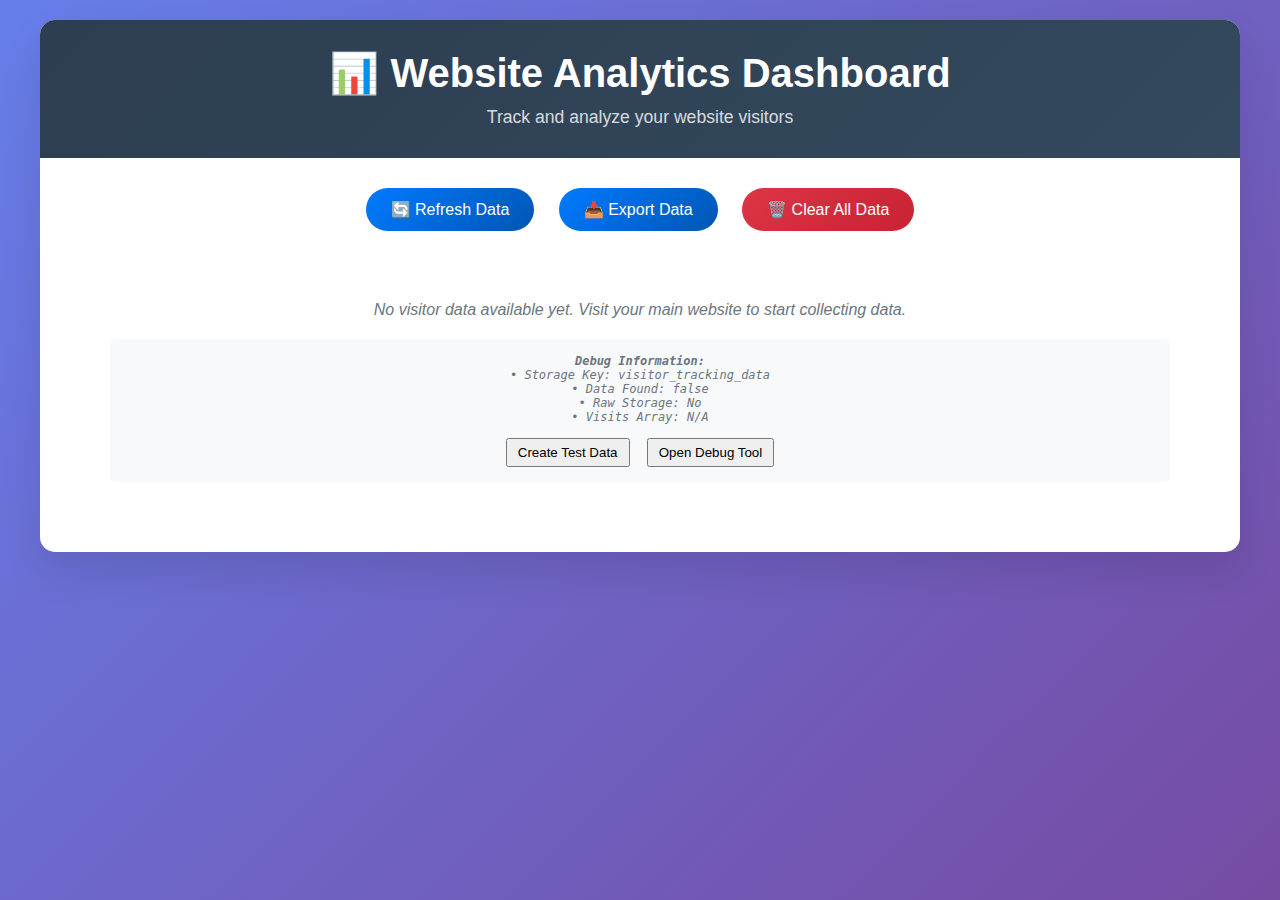
<file: admin-dashboard.html>
<!DOCTYPE html>
<html lang="en">
<head>
    <meta charset="UTF-8">
    <meta name="viewport" content="width=device-width, initial-scale=1.0">
    <title>Website Analytics Dashboard</title>
    <style>
        * {
            margin: 0;
            padding: 0;
            box-sizing: border-box;
        }
        
        body {
            font-family: 'Segoe UI', Tahoma, Geneva, Verdana, sans-serif;
            background: linear-gradient(135deg, #667eea 0%, #764ba2 100%);
            min-height: 100vh;
            padding: 20px;
        }
        
        .container {
            max-width: 1200px;
            margin: 0 auto;
            background: white;
            border-radius: 15px;
            box-shadow: 0 20px 40px rgba(0,0,0,0.1);
            overflow: hidden;
        }
        
        .header {
            background: linear-gradient(135deg, #2c3e50 0%, #34495e 100%);
            color: white;
            padding: 30px;
            text-align: center;
        }
        
        .header h1 {
            font-size: 2.5em;
            margin-bottom: 10px;
        }
        
        .header p {
            opacity: 0.8;
            font-size: 1.1em;
        }
        
        .dashboard {
            padding: 30px;
        }
        
        .stats-grid {
            display: grid;
            grid-template-columns: repeat(auto-fit, minmax(250px, 1fr));
            gap: 20px;
            margin-bottom: 30px;
        }
        
        .stat-card {
            background: linear-gradient(135deg, #f8f9fa 0%, #e9ecef 100%);
            padding: 25px;
            border-radius: 10px;
            text-align: center;
            border-left: 5px solid #007bff;
            transition: transform 0.3s ease;
        }
        
        .stat-card:hover {
            transform: translateY(-5px);
        }
        
        .stat-card h3 {
            color: #495057;
            font-size: 0.9em;
            text-transform: uppercase;
            letter-spacing: 1px;
            margin-bottom: 10px;
        }
        
        .stat-card .number {
            font-size: 2.5em;
            font-weight: bold;
            color: #007bff;
            margin-bottom: 5px;
        }
        
        .section {
            margin-bottom: 30px;
            background: #f8f9fa;
            border-radius: 10px;
            padding: 25px;
        }
        
        .section h2 {
            color: #2c3e50;
            margin-bottom: 20px;
            font-size: 1.5em;
            border-bottom: 2px solid #007bff;
            padding-bottom: 10px;
        }
        
        .location-grid {
            display: grid;
            grid-template-columns: 1fr 1fr;
            gap: 20px;
        }
        
        .location-list {
            background: white;
            border-radius: 8px;
            padding: 20px;
        }
        
        .location-item {
            display: flex;
            justify-content: space-between;
            align-items: center;
            padding: 10px 0;
            border-bottom: 1px solid #e9ecef;
        }
        
        .location-item:last-child {
            border-bottom: none;
        }
        
        .location-name {
            font-weight: 500;
            color: #495057;
        }
        
        .location-count {
            background: #007bff;
            color: white;
            padding: 4px 12px;
            border-radius: 20px;
            font-size: 0.9em;
        }
        
        .visits-table {
            background: white;
            border-radius: 8px;
            overflow: hidden;
            box-shadow: 0 2px 10px rgba(0,0,0,0.1);
        }
        
        .visits-table table {
            width: 100%;
            border-collapse: collapse;
        }
        
        .visits-table th {
            background: #2c3e50;
            color: white;
            padding: 15px;
            text-align: left;
            font-weight: 600;
        }
        
        .visits-table td {
            padding: 12px 15px;
            border-bottom: 1px solid #e9ecef;
        }
        
        .visits-table tr:hover {
            background: #f8f9fa;
        }
        
        .controls {
            text-align: center;
            margin-bottom: 30px;
        }
        
        .btn {
            background: linear-gradient(135deg, #007bff 0%, #0056b3 100%);
            color: white;
            border: none;
            padding: 12px 25px;
            border-radius: 25px;
            cursor: pointer;
            font-size: 1em;
            margin: 0 10px;
            transition: all 0.3s ease;
        }
        
        .btn:hover {
            transform: translateY(-2px);
            box-shadow: 0 5px 15px rgba(0,123,255,0.3);
        }
        
        .btn.danger {
            background: linear-gradient(135deg, #dc3545 0%, #c82333 100%);
        }
        
        .btn.danger:hover {
            box-shadow: 0 5px 15px rgba(220,53,69,0.3);
        }
        
        .no-data {
            text-align: center;
            color: #6c757d;
            font-style: italic;
            padding: 40px;
        }
        
        .loading {
            text-align: center;
            padding: 40px;
            color: #6c757d;
        }
        
        @media (max-width: 768px) {
            .location-grid {
                grid-template-columns: 1fr;
            }
            
            .visits-table {
                overflow-x: auto;
            }
            
            .header h1 {
                font-size: 2em;
            }
        }
    </style>
</head>
<body>
    <div class="container">
        <div class="header">
            <h1>📊 Website Analytics Dashboard</h1>
            <p>Track and analyze your website visitors</p>
        </div>
        
        <div class="dashboard">
            <div class="controls">
                <button class="btn" onclick="refreshData()">🔄 Refresh Data</button>
                <button class="btn" onclick="exportData()">📥 Export Data</button>
                <button class="btn danger" onclick="clearData()">🗑️ Clear All Data</button>
            </div>
            
            <div id="loading" class="loading">
                <p>Loading analytics data...</p>
            </div>
            
            <div id="dashboard-content" style="display: none;">
                <div class="stats-grid">
                    <div class="stat-card">
                        <h3>Total Visits</h3>
                        <div class="number" id="total-visits">0</div>
                    </div>
                    <div class="stat-card">
                        <h3>Unique Visitors</h3>
                        <div class="number" id="unique-visitors">0</div>
                    </div>
                    <div class="stat-card">
                        <h3>Countries</h3>
                        <div class="number" id="total-countries">0</div>
                    </div>
                    <div class="stat-card">
                        <h3>Last Visit</h3>
                        <div class="number" id="last-visit" style="font-size: 1.2em;">Never</div>
                    </div>
                </div>
                
                <div class="section">
                    <h2>🌍 Geographic Distribution</h2>
                    <div class="location-grid">
                        <div class="location-list">
                            <h3 style="margin-bottom: 15px; color: #495057;">Top Countries</h3>
                            <div id="countries-list"></div>
                        </div>
                        <div class="location-list">
                            <h3 style="margin-bottom: 15px; color: #495057;">Top Cities</h3>
                            <div id="cities-list"></div>
                        </div>
                    </div>
                </div>
                
                <div class="section">
                    <h2>📋 Recent Visits</h2>
                    <div class="visits-table">
                        <table>
                            <thead>
                                <tr>
                                    <th>Timestamp</th>
                                    <th>IP Address</th>
                                    <th>Location</th>
                                    <th>Referrer</th>
                                    <th>New Visitor</th>
                                </tr>
                            </thead>
                            <tbody id="visits-tbody">
                            </tbody>
                        </table>
                    </div>
                </div>
            </div>
            
            <div id="no-data" class="no-data" style="display: none;">
                <p>No visitor data available yet. Visit your main website to start collecting data.</p>
            </div>
        </div>
    </div>

    <script>
        // Enhanced IP Tracker data reader for dashboard with debugging
        class DashboardReader {
            constructor() {
                this.storageKey = 'visitor_tracking_data';
                this.debugMode = true; // Enable for troubleshooting
                this.loadData();
            }
            
            loadData() {
                try {
                    console.log('🔍 Dashboard: Loading data from localStorage...');
                    const stored = localStorage.getItem(this.storageKey);
                    console.log('🔍 Dashboard: Raw stored data:', stored ? 'Found' : 'Not found');
                    console.log('🔍 Dashboard: Data length:', stored ? stored.length : 0);
                    
                    if (stored) {
                        this.data = JSON.parse(stored);
                        console.log('🔍 Dashboard: Parsed data:', this.data);
                        
                        // Handle uniqueVisitors array/set conversion
                        if (Array.isArray(this.data.uniqueVisitors)) {
                            this.data.uniqueVisitors = new Set(this.data.uniqueVisitors);
                        } else if (!this.data.uniqueVisitors) {
                            this.data.uniqueVisitors = new Set();
                        }
                        
                        console.log('🔍 Dashboard: Processed data:', {
                            totalVisits: this.data.totalVisits,
                            uniqueVisitors: this.data.uniqueVisitors.size,
                            visitsCount: this.data.visits ? this.data.visits.length : 0,
                            countries: Object.keys(this.data.countries || {}).length,
                            cities: Object.keys(this.data.cities || {}).length
                        });
                    } else {
                        console.log('🔍 Dashboard: No data found in localStorage');
                        this.data = null;
                    }
                } catch (error) {
                    console.error('🔍 Dashboard: Error loading data:', error);
                    this.data = null;
                }
            }
            
            getData() {
                return this.data;
            }
            
            exportData() {
                if (!this.data) {
                    alert('No data to export');
                    return;
                }
                
                const exportData = {
                    ...this.data,
                    uniqueVisitors: Array.from(this.data.uniqueVisitors),
                    exportedAt: new Date().toISOString()
                };
                
                const blob = new Blob([JSON.stringify(exportData, null, 2)], { type: 'application/json' });
                const url = URL.createObjectURL(blob);
                const a = document.createElement('a');
                a.href = url;
                a.download = `visitor_data_${new Date().toISOString().split('T')[0]}.json`;
                document.body.appendChild(a);
                a.click();
                document.body.removeChild(a);
                URL.revokeObjectURL(url);
            }
            
            clearData() {
                if (confirm('Are you sure you want to clear all visitor data? This action cannot be undone.')) {
                    localStorage.removeItem(this.storageKey);
                    console.log('🔍 Dashboard: Data cleared');
                    location.reload();
                }
            }
        }
        
        const dashboard = new DashboardReader();
        
        function displayDashboard() {
            console.log('🔍 Dashboard: Starting display...');
            const data = dashboard.getData();
            const loading = document.getElementById('loading');
            const content = document.getElementById('dashboard-content');
            const noData = document.getElementById('no-data');
            
            loading.style.display = 'none';
            
            console.log('🔍 Dashboard: Data check:', {
                hasData: !!data,
                hasVisits: data && data.visits && data.visits.length > 0,
                totalVisits: data ? data.totalVisits : 0
            });
            
            if (!data || !data.visits || data.visits.length === 0) {
                console.log('🔍 Dashboard: Showing no-data message');
                noData.style.display = 'block';
                
                // Add debug info to no-data section
                const debugInfo = document.createElement('div');
                debugInfo.style.cssText = 'margin-top: 20px; padding: 15px; background: #f8f9fa; border-radius: 5px; font-family: monospace; font-size: 12px;';
                debugInfo.innerHTML = `
                    <strong>Debug Information:</strong><br>
                    • Storage Key: ${dashboard.storageKey}<br>
                    • Data Found: ${!!data}<br>
                    • Raw Storage: ${localStorage.getItem(dashboard.storageKey) ? 'Yes' : 'No'}<br>
                    • Visits Array: ${data && data.visits ? data.visits.length : 'N/A'}<br>
                    <br>
                    <button onclick="createTestData()" style="padding: 5px 10px; margin-right: 10px;">Create Test Data</button>
                    <button onclick="location.href='debug-tracker.html'" style="padding: 5px 10px;">Open Debug Tool</button>
                `;
                noData.appendChild(debugInfo);
                return;
            }
            
            console.log('🔍 Dashboard: Displaying data...');
            content.style.display = 'block';
            
            // Update stats
            document.getElementById('total-visits').textContent = data.totalVisits || 0;
            document.getElementById('unique-visitors').textContent = data.uniqueVisitors ? data.uniqueVisitors.size : 0;
            document.getElementById('total-countries').textContent = Object.keys(data.countries || {}).length;
            
            if (data.lastVisit) {
                const lastVisitDate = new Date(data.lastVisit);
                document.getElementById('last-visit').textContent = lastVisitDate.toLocaleDateString();
            }
            
            // Display countries
            const countriesList = document.getElementById('countries-list');
            const sortedCountries = Object.entries(data.countries || {})
                .sort((a, b) => b[1] - a[1])
                .slice(0, 10);
            
            if (sortedCountries.length > 0) {
                countriesList.innerHTML = sortedCountries.map(([country, count]) => `
                    <div class="location-item">
                        <span class="location-name">${country}</span>
                        <span class="location-count">${count}</span>
                    </div>
                `).join('');
            } else {
                countriesList.innerHTML = '<div class="no-data">No country data available</div>';
            }
            
            // Display cities
            const citiesList = document.getElementById('cities-list');
            const sortedCities = Object.entries(data.cities || {})
                .sort((a, b) => b[1] - a[1])
                .slice(0, 10);
            
            if (sortedCities.length > 0) {
                citiesList.innerHTML = sortedCities.map(([city, count]) => `
                    <div class="location-item">
                        <span class="location-name">${city}</span>
                        <span class="location-count">${count}</span>
                    </div>
                `).join('');
            } else {
                citiesList.innerHTML = '<div class="no-data">No city data available</div>';
            }
            
            // Display recent visits
            const visitsTable = document.getElementById('visits-tbody');
            const recentVisits = (data.visits || []).slice(-20).reverse();
            
            if (recentVisits.length > 0) {
                visitsTable.innerHTML = recentVisits.map(visit => `
                    <tr>
                        <td>${new Date(visit.timestamp).toLocaleString()}</td>
                        <td>${visit.ip}</td>
                        <td>${visit.city || 'Unknown'}, ${visit.country || 'Unknown'}</td>
                        <td>${visit.referrer === 'Direct' ? 'Direct' : (visit.referrer ? new URL(visit.referrer).hostname : 'Unknown')}</td>
                        <td>${visit.isUniqueVisitor ? '✅ Yes' : '❌ No'}</td>
                    </tr>
                `).join('');
            } else {
                visitsTable.innerHTML = '<tr><td colspan="5" class="no-data">No visits recorded yet</td></tr>';
            }
            
            console.log('🔍 Dashboard: Display completed');
        }
        
        function refreshData() {
            console.log('🔍 Dashboard: Refreshing data...');
            dashboard.loadData();
            displayDashboard();
        }
        
        function exportData() {
            dashboard.exportData();
        }
        
        function clearData() {
            dashboard.clearData();
        }
        
        function createTestData() {
            const testData = {
                visits: [
                    {
                        timestamp: new Date().toISOString(),
                        ip: '192.168.1.1',
                        country: 'United States',
                        city: 'New York',
                        region: 'NY',
                        timezone: 'America/New_York',
                        userAgent: navigator.userAgent,
                        referrer: 'Direct',
                        isUniqueVisitor: true,
                        sessionId: 'test_session_1'
                    }
                ],
                totalVisits: 1,
                uniqueVisitors: ['192.168.1.1'],
                countries: { 'United States': 1 },
                cities: { 'New York': 1 },
                lastVisit: new Date().toISOString()
            };
            
            localStorage.setItem('visitor_tracking_data', JSON.stringify(testData));
            alert('Test data created! Refreshing dashboard...');
            location.reload();
        }
        
        // Initialize dashboard with delay to ensure DOM is ready
        setTimeout(() => {
            console.log('🔍 Dashboard: Initializing...');
            displayDashboard();
        }, 500);
    </script>
</body>
</html>
</file>
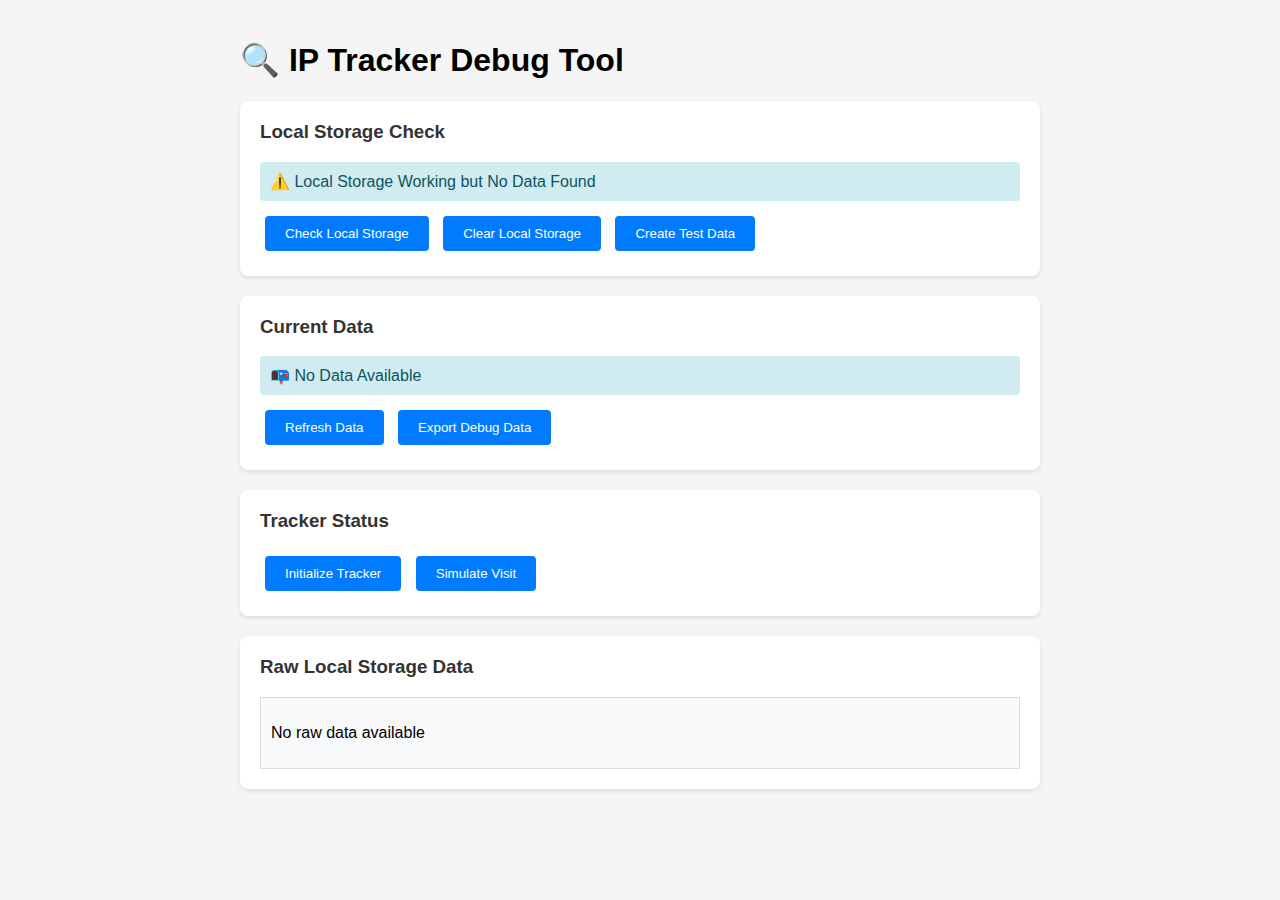
<file: debug-tracker.html>
<!DOCTYPE html>
<html lang="en">
<head>
    <meta charset="UTF-8">
    <meta name="viewport" content="width=device-width, initial-scale=1.0">
    <title>IP Tracker Debug Tool</title>
    <style>
        body {
            font-family: Arial, sans-serif;
            max-width: 800px;
            margin: 0 auto;
            padding: 20px;
            background: #f5f5f5;
        }
        .debug-panel {
            background: white;
            padding: 20px;
            border-radius: 8px;
            margin-bottom: 20px;
            box-shadow: 0 2px 4px rgba(0,0,0,0.1);
        }
        .debug-panel h3 {
            margin-top: 0;
            color: #333;
        }
        .status {
            padding: 10px;
            border-radius: 4px;
            margin: 10px 0;
        }
        .status.success { background: #d4edda; color: #155724; }
        .status.error { background: #f8d7da; color: #721c24; }
        .status.info { background: #d1ecf1; color: #0c5460; }
        button {
            background: #007bff;
            color: white;
            border: none;
            padding: 10px 20px;
            border-radius: 4px;
            cursor: pointer;
            margin: 5px;
        }
        button:hover { background: #0056b3; }
        pre {
            background: #f8f9fa;
            padding: 15px;
            border-radius: 4px;
            overflow-x: auto;
            white-space: pre-wrap;
        }
        .data-display {
            max-height: 400px;
            overflow-y: auto;
            border: 1px solid #ddd;
            padding: 10px;
            background: #f8f9fa;
        }
    </style>
</head>
<body>
    <h1>🔍 IP Tracker Debug Tool</h1>
    
    <div class="debug-panel">
        <h3>Local Storage Check</h3>
        <div id="storage-status"></div>
        <button onclick="checkLocalStorage()">Check Local Storage</button>
        <button onclick="clearLocalStorage()">Clear Local Storage</button>
        <button onclick="createTestData()">Create Test Data</button>
    </div>
    
    <div class="debug-panel">
        <h3>Current Data</h3>
        <div id="current-data"></div>
        <button onclick="refreshData()">Refresh Data</button>
        <button onclick="exportDebugData()">Export Debug Data</button>
    </div>
    
    <div class="debug-panel">
        <h3>Tracker Status</h3>
        <div id="tracker-status"></div>
        <button onclick="initializeTracker()">Initialize Tracker</button>
        <button onclick="simulateVisit()">Simulate Visit</button>
    </div>
    
    <div class="debug-panel">
        <h3>Raw Local Storage Data</h3>
        <div id="raw-data" class="data-display"></div>
    </div>

    <script>
        const STORAGE_KEY = 'visitor_tracking_data';
        
        function showStatus(elementId, message, type = 'info') {
            const element = document.getElementById(elementId);
            element.innerHTML = `<div class="status ${type}">${message}</div>`;
        }
        
        function checkLocalStorage() {
            try {
                // Test if localStorage is available
                localStorage.setItem('test', 'test');
                localStorage.removeItem('test');
                
                const data = localStorage.getItem(STORAGE_KEY);
                if (data) {
                    const parsed = JSON.parse(data);
                    showStatus('storage-status', 
                        `✅ Local Storage Working<br>
                         📊 Data Found: ${data.length} characters<br>
                         🔢 Total Visits: ${parsed.totalVisits || 0}<br>
                         👥 Unique Visitors: ${parsed.uniqueVisitors ? parsed.uniqueVisitors.length : 0}`, 
                        'success');
                } else {
                    showStatus('storage-status', '⚠️ Local Storage Working but No Data Found', 'info');
                }
            } catch (error) {
                showStatus('storage-status', `❌ Local Storage Error: ${error.message}`, 'error');
            }
            
            displayRawData();
        }
        
        function clearLocalStorage() {
            if (confirm('Are you sure you want to clear all tracking data?')) {
                localStorage.removeItem(STORAGE_KEY);
                showStatus('storage-status', '🗑️ Local Storage Cleared', 'info');
                refreshData();
                displayRawData();
            }
        }
        
        function createTestData() {
            const testData = {
                visits: [
                    {
                        timestamp: new Date().toISOString(),
                        ip: '192.168.1.1',
                        country: 'United States',
                        city: 'New York',
                        region: 'NY',
                        timezone: 'America/New_York',
                        userAgent: navigator.userAgent,
                        referrer: 'Direct',
                        isUniqueVisitor: true,
                        sessionId: 'test_session_1'
                    },
                    {
                        timestamp: new Date(Date.now() - 3600000).toISOString(),
                        ip: '10.0.0.1',
                        country: 'Canada',
                        city: 'Toronto',
                        region: 'ON',
                        timezone: 'America/Toronto',
                        userAgent: navigator.userAgent,
                        referrer: 'https://google.com',
                        isUniqueVisitor: true,
                        sessionId: 'test_session_2'
                    }
                ],
                totalVisits: 2,
                uniqueVisitors: ['192.168.1.1', '10.0.0.1'],
                countries: { 'United States': 1, 'Canada': 1 },
                cities: { 'New York': 1, 'Toronto': 1 },
                lastVisit: new Date().toISOString()
            };
            
            localStorage.setItem(STORAGE_KEY, JSON.stringify(testData));
            showStatus('storage-status', '✅ Test Data Created', 'success');
            refreshData();
            displayRawData();
        }
        
        function refreshData() {
            try {
                const data = localStorage.getItem(STORAGE_KEY);
                if (data) {
                    const parsed = JSON.parse(data);
                    const display = document.getElementById('current-data');
                    display.innerHTML = `
                        <div class="status success">
                            <strong>📊 Current Statistics:</strong><br>
                            Total Visits: ${parsed.totalVisits || 0}<br>
                            Unique Visitors: ${parsed.uniqueVisitors ? parsed.uniqueVisitors.length : 0}<br>
                            Countries: ${Object.keys(parsed.countries || {}).length}<br>
                            Cities: ${Object.keys(parsed.cities || {}).length}<br>
                            Last Visit: ${parsed.lastVisit ? new Date(parsed.lastVisit).toLocaleString() : 'Never'}<br>
                            Recent Visits: ${parsed.visits ? parsed.visits.length : 0}
                        </div>
                    `;
                } else {
                    showStatus('current-data', '📭 No Data Available', 'info');
                }
            } catch (error) {
                showStatus('current-data', `❌ Error Reading Data: ${error.message}`, 'error');
            }
        }
        
        function displayRawData() {
            const rawDataElement = document.getElementById('raw-data');
            try {
                const data = localStorage.getItem(STORAGE_KEY);
                if (data) {
                    const parsed = JSON.parse(data);
                    rawDataElement.innerHTML = `<pre>${JSON.stringify(parsed, null, 2)}</pre>`;
                } else {
                    rawDataElement.innerHTML = '<p>No raw data available</p>';
                }
            } catch (error) {
                rawDataElement.innerHTML = `<p>Error displaying raw data: ${error.message}</p>`;
            }
        }
        
        function exportDebugData() {
            try {
                const data = localStorage.getItem(STORAGE_KEY);
                if (data) {
                    const debugInfo = {
                        timestamp: new Date().toISOString(),
                        userAgent: navigator.userAgent,
                        url: window.location.href,
                        localStorage: JSON.parse(data),
                        storageKey: STORAGE_KEY
                    };
                    
                    const blob = new Blob([JSON.stringify(debugInfo, null, 2)], { type: 'application/json' });
                    const url = URL.createObjectURL(blob);
                    const a = document.createElement('a');
                    a.href = url;
                    a.download = `debug_data_${new Date().toISOString().split('T')[0]}.json`;
                    document.body.appendChild(a);
                    a.click();
                    document.body.removeChild(a);
                    URL.revokeObjectURL(url);
                    
                    showStatus('current-data', '📥 Debug Data Exported', 'success');
                } else {
                    showStatus('current-data', '❌ No Data to Export', 'error');
                }
            } catch (error) {
                showStatus('current-data', `❌ Export Error: ${error.message}`, 'error');
            }
        }
        
        function initializeTracker() {
            try {
                // Simulate the tracker initialization
                showStatus('tracker-status', '🔄 Initializing Tracker...', 'info');
                
                // Check if the main tracker script is available
                if (typeof IPTracker !== 'undefined') {
                    const tracker = new IPTracker({
                        debugMode: true,
                        trackingEnabled: true
                    });
                    showStatus('tracker-status', '✅ Tracker Initialized Successfully', 'success');
                } else {
                    showStatus('tracker-status', '⚠️ IPTracker class not found. Make sure ip-tracker.js is loaded.', 'error');
                }
            } catch (error) {
                showStatus('tracker-status', `❌ Tracker Error: ${error.message}`, 'error');
            }
        }
        
        function simulateVisit() {
            try {
                const existingData = localStorage.getItem(STORAGE_KEY);
                let data = existingData ? JSON.parse(existingData) : {
                    visits: [],
                    totalVisits: 0,
                    uniqueVisitors: [],
                    countries: {},
                    cities: {},
                    lastVisit: null
                };
                
                const simulatedVisit = {
                    timestamp: new Date().toISOString(),
                    ip: `192.168.1.${Math.floor(Math.random() * 255)}`,
                    country: 'Test Country',
                    city: 'Test City',
                    region: 'Test Region',
                    timezone: 'Test/Timezone',
                    userAgent: navigator.userAgent,
                    referrer: 'Debug Tool',
                    isUniqueVisitor: true,
                    sessionId: `debug_${Date.now()}`
                };
                
                data.visits.push(simulatedVisit);
                data.totalVisits++;
                data.uniqueVisitors.push(simulatedVisit.ip);
                data.countries['Test Country'] = (data.countries['Test Country'] || 0) + 1;
                data.cities['Test City'] = (data.cities['Test City'] || 0) + 1;
                data.lastVisit = simulatedVisit.timestamp;
                
                localStorage.setItem(STORAGE_KEY, JSON.stringify(data));
                showStatus('tracker-status', '✅ Simulated Visit Added', 'success');
                refreshData();
                displayRawData();
            } catch (error) {
                showStatus('tracker-status', `❌ Simulation Error: ${error.message}`, 'error');
            }
        }
        
        // Initialize on page load
        document.addEventListener('DOMContentLoaded', function() {
            checkLocalStorage();
            refreshData();
        });
    </script>
</body>
</html>
</file>
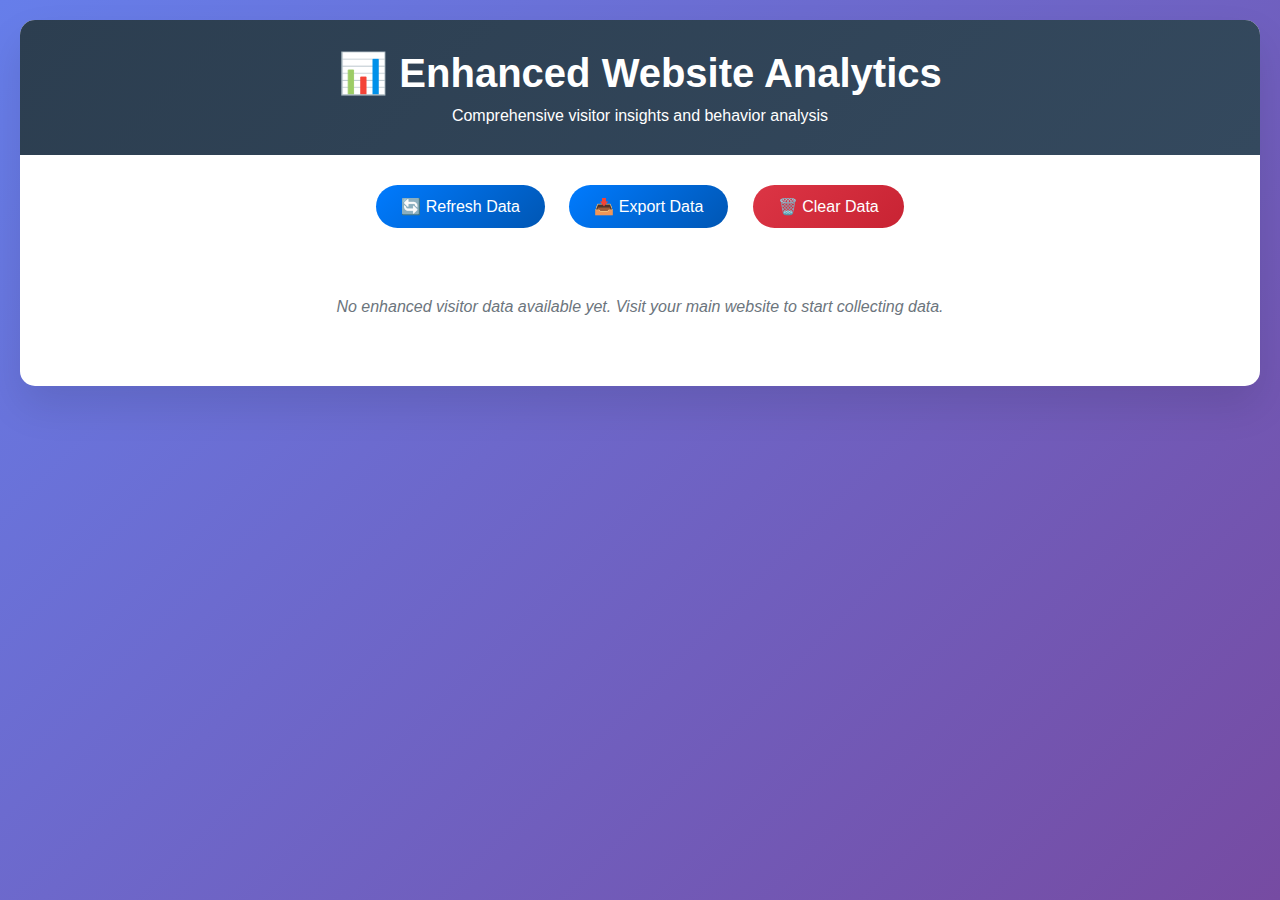
<file: enhanced-dashboard.html>
<!DOCTYPE html>
<html lang="en">
<head>
    <meta charset="UTF-8">
    <meta name="viewport" content="width=device-width, initial-scale=1.0">
    <title>Enhanced Website Analytics Dashboard</title>
    <style>
        * {
            margin: 0;
            padding: 0;
            box-sizing: border-box;
        }
        
        body {
            font-family: 'Segoe UI', Tahoma, Geneva, Verdana, sans-serif;
            background: linear-gradient(135deg, #667eea 0%, #764ba2 100%);
            min-height: 100vh;
            padding: 20px;
        }
        
        .container {
            max-width: 1400px;
            margin: 0 auto;
            background: white;
            border-radius: 15px;
            box-shadow: 0 20px 40px rgba(0,0,0,0.1);
            overflow: hidden;
        }
        
        .header {
            background: linear-gradient(135deg, #2c3e50 0%, #34495e 100%);
            color: white;
            padding: 30px;
            text-align: center;
        }
        
        .header h1 {
            font-size: 2.5em;
            margin-bottom: 10px;
        }
        
        .dashboard {
            padding: 30px;
        }
        
        .stats-grid {
            display: grid;
            grid-template-columns: repeat(auto-fit, minmax(200px, 1fr));
            gap: 20px;
            margin-bottom: 30px;
        }
        
        .stat-card {
            background: linear-gradient(135deg, #f8f9fa 0%, #e9ecef 100%);
            padding: 20px;
            border-radius: 10px;
            text-align: center;
            border-left: 5px solid #007bff;
            transition: transform 0.3s ease;
        }
        
        .stat-card:hover {
            transform: translateY(-5px);
        }
        
        .stat-card h3 {
            color: #495057;
            font-size: 0.9em;
            text-transform: uppercase;
            letter-spacing: 1px;
            margin-bottom: 10px;
        }
        
        .stat-card .number {
            font-size: 2em;
            font-weight: bold;
            color: #007bff;
            margin-bottom: 5px;
        }
        
        .analytics-grid {
            display: grid;
            grid-template-columns: repeat(auto-fit, minmax(300px, 1fr));
            gap: 20px;
            margin-bottom: 30px;
        }
        
        .analytics-card {
            background: #f8f9fa;
            border-radius: 10px;
            padding: 25px;
        }
        
        .analytics-card h3 {
            color: #2c3e50;
            margin-bottom: 20px;
            font-size: 1.2em;
            border-bottom: 2px solid #007bff;
            padding-bottom: 10px;
        }
        
        .chart-item {
            display: flex;
            justify-content: space-between;
            align-items: center;
            padding: 8px 0;
            border-bottom: 1px solid #e9ecef;
        }
        
        .chart-item:last-child {
            border-bottom: none;
        }
        
        .chart-label {
            font-weight: 500;
            color: #495057;
        }
        
        .chart-bar {
            flex: 1;
            height: 8px;
            background: #e9ecef;
            border-radius: 4px;
            margin: 0 15px;
            position: relative;
        }
        
        .chart-fill {
            height: 100%;
            background: linear-gradient(90deg, #007bff, #0056b3);
            border-radius: 4px;
            transition: width 0.3s ease;
        }
        
        .chart-value {
            background: #007bff;
            color: white;
            padding: 4px 8px;
            border-radius: 12px;
            font-size: 0.8em;
            min-width: 30px;
            text-align: center;
        }
        
        .section {
            margin-bottom: 30px;
            background: #f8f9fa;
            border-radius: 10px;
            padding: 25px;
        }
        
        .section h2 {
            color: #2c3e50;
            margin-bottom: 20px;
            font-size: 1.5em;
            border-bottom: 2px solid #007bff;
            padding-bottom: 10px;
        }
        
        .visits-table {
            background: white;
            border-radius: 8px;
            overflow: hidden;
            box-shadow: 0 2px 10px rgba(0,0,0,0.1);
        }
        
        .visits-table table {
            width: 100%;
            border-collapse: collapse;
        }
        
        .visits-table th {
            background: #2c3e50;
            color: white;
            padding: 12px;
            text-align: left;
            font-weight: 600;
            font-size: 0.9em;
        }
        
        .visits-table td {
            padding: 10px 12px;
            border-bottom: 1px solid #e9ecef;
            font-size: 0.9em;
        }
        
        .visits-table tr:hover {
            background: #f8f9fa;
        }
        
        .controls {
            text-align: center;
            margin-bottom: 30px;
        }
        
        .btn {
            background: linear-gradient(135deg, #007bff 0%, #0056b3 100%);
            color: white;
            border: none;
            padding: 12px 25px;
            border-radius: 25px;
            cursor: pointer;
            font-size: 1em;
            margin: 0 10px;
            transition: all 0.3s ease;
        }
        
        .btn:hover {
            transform: translateY(-2px);
            box-shadow: 0 5px 15px rgba(0,123,255,0.3);
        }
        
        .device-icon {
            margin-right: 8px;
        }
        
        .performance-metric {
            display: inline-block;
            background: #e3f2fd;
            color: #1976d2;
            padding: 4px 8px;
            border-radius: 4px;
            font-size: 0.8em;
            margin: 2px;
        }
        
        .loading {
            text-align: center;
            padding: 40px;
            color: #6c757d;
        }
        
        .no-data {
            text-align: center;
            color: #6c757d;
            font-style: italic;
            padding: 40px;
        }
        
        @media (max-width: 768px) {
            .analytics-grid {
                grid-template-columns: 1fr;
            }
            
            .visits-table {
                overflow-x: auto;
            }
            
            .header h1 {
                font-size: 2em;
            }
        }
    </style>
</head>
<body>
    <div class="container">
        <div class="header">
            <h1>📊 Enhanced Website Analytics</h1>
            <p>Comprehensive visitor insights and behavior analysis</p>
        </div>
        
        <div class="dashboard">
            <div class="controls">
                <button class="btn" onclick="refreshData()">🔄 Refresh Data</button>
                <button class="btn" onclick="exportData()">📥 Export Data</button>
                <button class="btn" onclick="clearData()" style="background: linear-gradient(135deg, #dc3545 0%, #c82333 100%);">🗑️ Clear Data</button>
            </div>
            
            <div id="loading" class="loading">
                <p>Loading enhanced analytics data...</p>
            </div>
            
            <div id="dashboard-content" style="display: none;">
                <!-- Basic Stats -->
                <div class="stats-grid">
                    <div class="stat-card">
                        <h3>Total Visits</h3>
                        <div class="number" id="total-visits">0</div>
                    </div>
                    <div class="stat-card">
                        <h3>Unique Visitors</h3>
                        <div class="number" id="unique-visitors">0</div>
                    </div>
                    <div class="stat-card">
                        <h3>Avg. Session Time</h3>
                        <div class="number" id="avg-session-time">0s</div>
                    </div>
                    <div class="stat-card">
                        <h3>Bounce Rate</h3>
                        <div class="number" id="bounce-rate">0%</div>
                    </div>
                    <div class="stat-card">
                        <h3>Mobile Visitors</h3>
                        <div class="number" id="mobile-percentage">0%</div>
                    </div>
                </div>
                
                <!-- Analytics Charts -->
                <div class="analytics-grid">
                    <div class="analytics-card">
                        <h3>📱 Device Types</h3>
                        <div id="device-chart"></div>
                    </div>
                    
                    <div class="analytics-card">
                        <h3>🌐 Browsers</h3>
                        <div id="browser-chart"></div>
                    </div>
                    
                    <div class="analytics-card">
                        <h3>🌍 Countries</h3>
                        <div id="country-chart"></div>
                    </div>
                    
                    <div class="analytics-card">
                        <h3>🔗 Referrers</h3>
                        <div id="referrer-chart"></div>
                    </div>
                    
                    <div class="analytics-card">
                        <h3>💻 Screen Resolutions</h3>
                        <div id="resolution-chart"></div>
                    </div>
                    
                    <div class="analytics-card">
                        <h3>🌐 Languages</h3>
                        <div id="language-chart"></div>
                    </div>
                </div>
                
                <!-- Recent Visits Table -->
                <div class="section">
                    <h2>📋 Recent Visits (Enhanced Data)</h2>
                    <div class="visits-table">
                        <table>
                            <thead>
                                <tr>
                                    <th>Time</th>
                                    <th>IP Address</th>
                                    <th>Location</th>
                                    <th>Device</th>
                                    <th>Browser</th>
                                    <th>Performance</th>
                                    <th>Behavior</th>
                                </tr>
                            </thead>
                            <tbody id="visits-tbody">
                            </tbody>
                        </table>
                    </div>
                </div>
            </div>
            
            <div id="no-data" class="no-data" style="display: none;">
                <p>No enhanced visitor data available yet. Visit your main website to start collecting data.</p>
            </div>
        </div>
    </div>

    <script>
        class EnhancedDashboard {
            constructor() {
                this.storageKey = 'visitor_tracking_data'; // Use same key as basic tracker
                this.loadData();
            }
            
            loadData() {
                try {
                    const stored = localStorage.getItem(this.storageKey);
                    if (stored) {
                        this.data = JSON.parse(stored);
                        this.data.uniqueVisitors = new Set(this.data.uniqueVisitors || []);
                    } else {
                        this.data = null;
                    }
                } catch (error) {
                    console.error('Error loading enhanced data:', error);
                    this.data = null;
                }
            }
            
            getData() {
                return this.data;
            }
            
            exportData() {
                if (!this.data) {
                    alert('No data to export');
                    return;
                }
                
                const exportData = {
                    ...this.data,
                    uniqueVisitors: Array.from(this.data.uniqueVisitors),
                    exportedAt: new Date().toISOString()
                };
                
                const blob = new Blob([JSON.stringify(exportData, null, 2)], { type: 'application/json' });
                const url = URL.createObjectURL(blob);
                const a = document.createElement('a');
                a.href = url;
                a.download = `enhanced_analytics_${new Date().toISOString().split('T')[0]}.json`;
                document.body.appendChild(a);
                a.click();
                document.body.removeChild(a);
                URL.revokeObjectURL(url);
            }
            
            clearData() {
                if (confirm('Are you sure you want to clear all enhanced analytics data? This action cannot be undone.')) {
                    localStorage.removeItem(this.storageKey);
                    location.reload();
                }
            }
        }
        
        const dashboard = new EnhancedDashboard();
        
        function createChart(containerId, data, maxItems = 5) {
            const container = document.getElementById(containerId);
            const sortedData = Object.entries(data).sort((a, b) => b[1] - a[1]).slice(0, maxItems);
            const maxValue = Math.max(...sortedData.map(item => item[1]));
            
            container.innerHTML = sortedData.map(([label, value]) => {
                const percentage = (value / maxValue) * 100;
                const icon = getIconForLabel(label, containerId);
                
                return `
                    <div class="chart-item">
                        <span class="chart-label">${icon}${label}</span>
                        <div class="chart-bar">
                            <div class="chart-fill" style="width: ${percentage}%"></div>
                        </div>
                        <span class="chart-value">${value}</span>
                    </div>
                `;
            }).join('');
        }
        
        function getIconForLabel(label, chartType) {
            const icons = {
                'device-chart': {
                    'mobile': '📱 ',
                    'desktop': '💻 ',
                    'tablet': '📟 '
                },
                'browser-chart': {
                    'Chrome': '🌐 ',
                    'Firefox': '🦊 ',
                    'Safari': '🧭 ',
                    'Edge': '🔷 '
                }
            };
            
            return icons[chartType]?.[label] || '';
        }
        
        function formatTime(milliseconds) {
            const seconds = Math.floor(milliseconds / 1000);
            if (seconds < 60) return `${seconds}s`;
            const minutes = Math.floor(seconds / 60);
            if (minutes < 60) return `${minutes}m ${seconds % 60}s`;
            const hours = Math.floor(minutes / 60);
            return `${hours}h ${minutes % 60}m`;
        }
        
        function displayDashboard() {
            const data = dashboard.getData();
            const loading = document.getElementById('loading');
            const content = document.getElementById('dashboard-content');
            const noData = document.getElementById('no-data');
            
            loading.style.display = 'none';
            
            if (!data || !data.visits || data.visits.length === 0) {
                noData.style.display = 'block';
                return;
            }
            
            content.style.display = 'block';
            
            // Calculate enhanced stats
            const visits = data.visits || [];
            const totalVisits = data.totalVisits || 0;
            const uniqueVisitors = data.uniqueVisitors ? data.uniqueVisitors.size : 0;
            
            // Calculate average session time
            const sessionTimes = visits.filter(v => v.behavior?.timeOnPage).map(v => v.behavior.timeOnPage);
            const avgSessionTime = sessionTimes.length > 0 ? 
                sessionTimes.reduce((a, b) => a + b, 0) / sessionTimes.length : 0;
            
            // Calculate bounce rate (visits with only 1 page view)
            const bounceVisits = visits.filter(v => v.behavior?.pageViews === 1).length;
            const bounceRate = totalVisits > 0 ? (bounceVisits / totalVisits) * 100 : 0;
            
            // Calculate mobile percentage
            const mobileVisits = visits.filter(v => v.device?.isMobile).length;
            const mobilePercentage = totalVisits > 0 ? (mobileVisits / totalVisits) * 100 : 0;
            
            // Update basic stats
            document.getElementById('total-visits').textContent = totalVisits;
            document.getElementById('unique-visitors').textContent = uniqueVisitors;
            document.getElementById('avg-session-time').textContent = formatTime(avgSessionTime);
            document.getElementById('bounce-rate').textContent = `${bounceRate.toFixed(1)}%`;
            document.getElementById('mobile-percentage').textContent = `${mobilePercentage.toFixed(1)}%`;
            
            // Create charts
            if (data.analytics) {
                createChart('device-chart', data.analytics.devices || {});
                createChart('browser-chart', data.analytics.browsers || {});
                createChart('country-chart', data.analytics.countries || {});
                createChart('referrer-chart', data.analytics.referrers || {});
                createChart('resolution-chart', data.analytics.screenResolutions || {});
                createChart('language-chart', data.analytics.languages || {});
            }
            
            // Display recent visits
            const visitsTable = document.getElementById('visits-tbody');
            const recentVisits = visits.slice(-20).reverse();
            
            if (recentVisits.length > 0) {
                visitsTable.innerHTML = recentVisits.map(visit => {
                    // Handle both basic and enhanced data formats for IP
                    const ipAddress = visit.ip || 'Unknown';
                    
                    // Handle location data (both formats)
                    let locationInfo;
                    if (visit.location) {
                        // Enhanced format
                        locationInfo = `${visit.location.city || 'Unknown'}, ${visit.location.country || 'Unknown'}`;
                    } else {
                        // Basic format
                        locationInfo = `${visit.city || 'Unknown'}, ${visit.country || 'Unknown'}`;
                    }
                    
                    // Handle device info
                    const deviceInfo = visit.device ? 
                        `${visit.device.type} (${visit.device.isMobile ? 'Mobile' : visit.device.isTablet ? 'Tablet' : 'Desktop'})` : 
                        'Unknown';
                    
                    // Handle browser info
                    const browserInfo = visit.browser ? 
                        `${visit.browser.name} ${visit.browser.version || ''}` : 
                        'Unknown';
                    
                    // Handle performance info
                    const performanceInfo = visit.performance ? 
                        `<span class="performance-metric">Load: ${visit.performance.pageLoadTime || 0}ms</span>` : 
                        '<span class="performance-metric">N/A</span>';
                    
                    // Handle behavior info
                    const behaviorInfo = visit.behavior ? 
                        `${formatTime(visit.behavior.timeOnPage || 0)} | ${visit.behavior.scrollDepth || 0}% scroll` : 
                        'N/A';
                    
                    return `
                        <tr>
                            <td>${new Date(visit.timestamp).toLocaleString()}</td>
                            <td><strong>${ipAddress}</strong></td>
                            <td>${locationInfo}</td>
                            <td>${deviceInfo}</td>
                            <td>${browserInfo}</td>
                            <td>${performanceInfo}</td>
                            <td>${behaviorInfo}</td>
                        </tr>
                    `;
                }).join('');
            } else {
                visitsTable.innerHTML = '<tr><td colspan="7" class="no-data">No visits recorded yet</td></tr>';
            }
        }
        
        function refreshData() {
            dashboard.loadData();
            displayDashboard();
        }
        
        function exportData() {
            dashboard.exportData();
        }
        
        function clearData() {
            dashboard.clearData();
        }
        
        // Initialize dashboard
        setTimeout(displayDashboard, 500);
    </script>
</body>
</html>
</file>
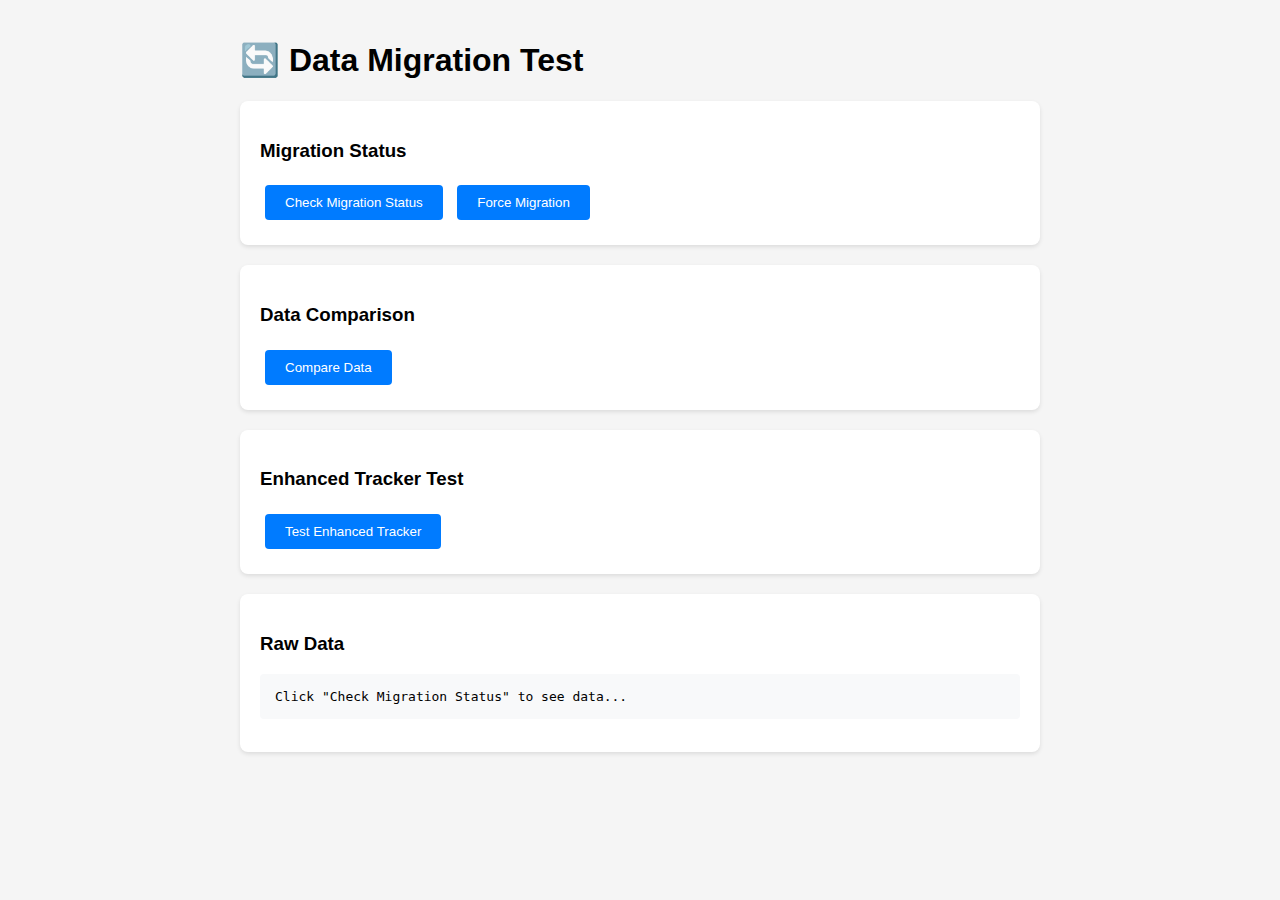
<file: test-migration.html>
<!DOCTYPE html>
<html lang="en">
<head>
    <meta charset="UTF-8">
    <meta name="viewport" content="width=device-width, initial-scale=1.0">
    <title>Data Migration Test</title>
    <style>
        body {
            font-family: Arial, sans-serif;
            max-width: 800px;
            margin: 0 auto;
            padding: 20px;
            background: #f5f5f5;
        }
        .test-panel {
            background: white;
            padding: 20px;
            border-radius: 8px;
            margin-bottom: 20px;
            box-shadow: 0 2px 4px rgba(0,0,0,0.1);
        }
        .status {
            padding: 10px;
            border-radius: 4px;
            margin: 10px 0;
        }
        .status.success { background: #d4edda; color: #155724; }
        .status.error { background: #f8d7da; color: #721c24; }
        .status.info { background: #d1ecf1; color: #0c5460; }
        button {
            background: #007bff;
            color: white;
            border: none;
            padding: 10px 20px;
            border-radius: 4px;
            cursor: pointer;
            margin: 5px;
        }
        button:hover { background: #0056b3; }
        pre {
            background: #f8f9fa;
            padding: 15px;
            border-radius: 4px;
            overflow-x: auto;
            white-space: pre-wrap;
            max-height: 300px;
            overflow-y: auto;
        }
    </style>
</head>
<body>
    <h1>🔄 Data Migration Test</h1>
    
    <div class="test-panel">
        <h3>Migration Status</h3>
        <div id="migration-status"></div>
        <button onclick="checkMigration()">Check Migration Status</button>
        <button onclick="forceMigration()">Force Migration</button>
    </div>
    
    <div class="test-panel">
        <h3>Data Comparison</h3>
        <div id="data-comparison"></div>
        <button onclick="compareData()">Compare Data</button>
    </div>
    
    <div class="test-panel">
        <h3>Enhanced Tracker Test</h3>
        <div id="tracker-test"></div>
        <button onclick="testEnhancedTracker()">Test Enhanced Tracker</button>
    </div>
    
    <div class="test-panel">
        <h3>Raw Data</h3>
        <pre id="raw-data">Click "Check Migration Status" to see data...</pre>
    </div>

    <!-- Load the enhanced tracker -->
    <script src="fix-functions.js"></script>
    <script src="enhanced-ip-tracker.js"></script>
    
    <script>
        function showStatus(elementId, message, type = 'info') {
            const element = document.getElementById(elementId);
            element.innerHTML += `<div class="status ${type}">${message}</div>`;
        }
        
        function clearStatus(elementId) {
            document.getElementById(elementId).innerHTML = '';
        }
        
        function checkMigration() {
            clearStatus('migration-status');
            
            const basicKey = 'visitor_tracking_data';
            const basicData = localStorage.getItem(basicKey);
            
            if (!basicData) {
                showStatus('migration-status', '❌ No data found in localStorage', 'error');
                return;
            }
            
            try {
                const parsed = JSON.parse(basicData);
                
                // Check if data is in enhanced format
                const isEnhanced = parsed.visits && parsed.visits.length > 0 && 
                                 parsed.visits[0].device && parsed.visits[0].browser;
                
                if (isEnhanced) {
                    showStatus('migration-status', '✅ Data is already in enhanced format!', 'success');
                    showStatus('migration-status', `📊 Total visits: ${parsed.totalVisits}`, 'info');
                    showStatus('migration-status', `👥 Unique visitors: ${parsed.uniqueVisitors?.length || 0}`, 'info');
                    showStatus('migration-status', `📱 Device data: Available`, 'success');
                    showStatus('migration-status', `🌐 Browser data: Available`, 'success');
                } else {
                    showStatus('migration-status', '⚠️ Data is in basic format', 'info');
                    showStatus('migration-status', `📊 Total visits: ${parsed.totalVisits}`, 'info');
                    showStatus('migration-status', `👥 Unique visitors: ${parsed.uniqueVisitors?.length || 0}`, 'info');
                    showStatus('migration-status', '🔄 Migration needed', 'info');
                }
                
                // Display raw data
                document.getElementById('raw-data').textContent = JSON.stringify(parsed, null, 2);
                
            } catch (error) {
                showStatus('migration-status', `❌ Error parsing data: ${error.message}`, 'error');
            }
        }
        
        function forceMigration() {
            clearStatus('migration-status');
            showStatus('migration-status', '🔄 Starting forced migration...', 'info');
            
            // Reload the page to trigger migration
            setTimeout(() => {
                location.reload();
            }, 1000);
        }
        
        function compareData() {
            clearStatus('data-comparison');
            
            const data = localStorage.getItem('visitor_tracking_data');
            if (!data) {
                showStatus('data-comparison', '❌ No data to compare', 'error');
                return;
            }
            
            try {
                const parsed = JSON.parse(data);
                
                // Basic stats
                showStatus('data-comparison', `📊 Total Visits: ${parsed.totalVisits || 0}`, 'info');
                showStatus('data-comparison', `👥 Unique Visitors: ${parsed.uniqueVisitors?.length || 0}`, 'info');
                showStatus('data-comparison', `📅 Last Visit: ${parsed.lastVisit ? new Date(parsed.lastVisit).toLocaleString() : 'Never'}`, 'info');
                
                // Enhanced features
                if (parsed.analytics) {
                    const devices = Object.keys(parsed.analytics.devices || {}).length;
                    const browsers = Object.keys(parsed.analytics.browsers || {}).length;
                    const countries = Object.keys(parsed.analytics.countries || {}).length;
                    
                    showStatus('data-comparison', `📱 Device Types Tracked: ${devices}`, devices > 0 ? 'success' : 'info');
                    showStatus('data-comparison', `🌐 Browsers Tracked: ${browsers}`, browsers > 0 ? 'success' : 'info');
                    showStatus('data-comparison', `🌍 Countries Tracked: ${countries}`, countries > 0 ? 'success' : 'info');
                    
                    if (devices > 0) {
                        showStatus('data-comparison', `Device breakdown: ${JSON.stringify(parsed.analytics.devices)}`, 'success');
                    }
                    if (browsers > 0) {
                        showStatus('data-comparison', `Browser breakdown: ${JSON.stringify(parsed.analytics.browsers)}`, 'success');
                    }
                } else {
                    showStatus('data-comparison', '⚠️ No enhanced analytics data found', 'info');
                }
                
            } catch (error) {
                showStatus('data-comparison', `❌ Error: ${error.message}`, 'error');
            }
        }
        
        function testEnhancedTracker() {
            clearStatus('tracker-test');
            
            // Check if enhanced tracker is loaded
            if (typeof EnhancedIPTracker === 'undefined') {
                showStatus('tracker-test', '❌ Enhanced tracker not loaded', 'error');
                return;
            }
            
            showStatus('tracker-test', '✅ Enhanced tracker class found', 'success');
            
            // Check if instance exists
            if (window.enhancedIPTracker) {
                showStatus('tracker-test', '✅ Enhanced tracker instance exists', 'success');
                
                try {
                    const stats = window.enhancedIPTracker.getEnhancedStats();
                    showStatus('tracker-test', `📊 Current stats: ${stats.totalVisits} visits, ${stats.uniqueVisitors} unique`, 'success');
                    
                    if (stats.analytics) {
                        showStatus('tracker-test', '✅ Enhanced analytics available', 'success');
                        showStatus('tracker-test', `Device data: ${JSON.stringify(stats.analytics.devices)}`, 'info');
                    }
                    
                } catch (error) {
                    showStatus('tracker-test', `❌ Error getting stats: ${error.message}`, 'error');
                }
            } else {
                showStatus('tracker-test', '⚠️ Enhanced tracker instance not found', 'info');
                showStatus('tracker-test', '🔄 Creating new instance...', 'info');
                
                try {
                    window.enhancedIPTracker = new EnhancedIPTracker({
                        debugMode: true,
                        trackingEnabled: true
                    });
                    showStatus('tracker-test', '✅ Enhanced tracker instance created', 'success');
                } catch (error) {
                    showStatus('tracker-test', `❌ Failed to create instance: ${error.message}`, 'error');
                }
            }
        }
        
        // Auto-run checks when page loads
        setTimeout(() => {
            checkMigration();
            compareData();
            testEnhancedTracker();
        }, 2000);
    </script>
</body>
</html>
</file>
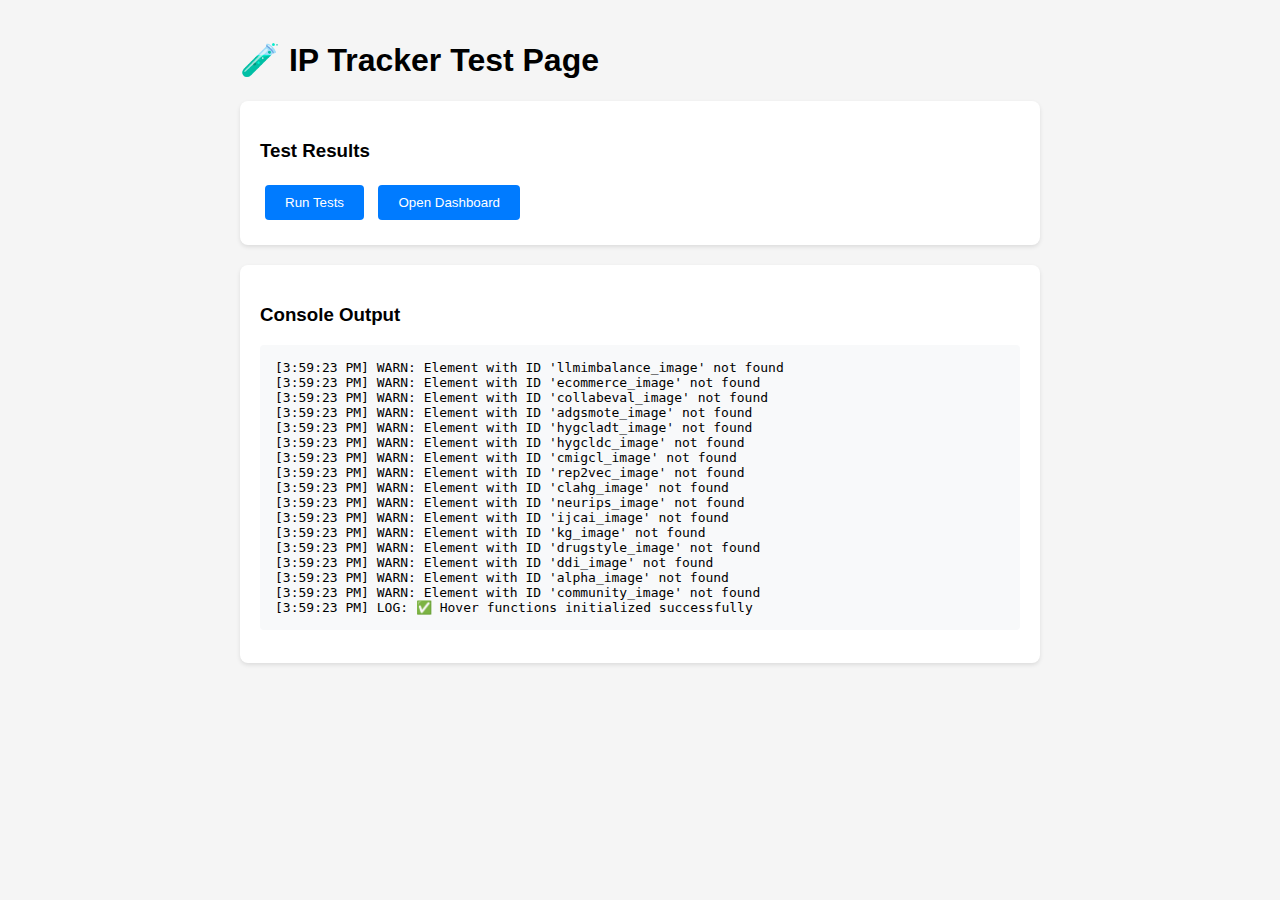
<file: test-tracker.html>
<!DOCTYPE html>
<html lang="en">
<head>
    <meta charset="UTF-8">
    <meta name="viewport" content="width=device-width, initial-scale=1.0">
    <title>IP Tracker Test Page</title>
    <style>
        body {
            font-family: Arial, sans-serif;
            max-width: 800px;
            margin: 0 auto;
            padding: 20px;
            background: #f5f5f5;
        }
        .test-panel {
            background: white;
            padding: 20px;
            border-radius: 8px;
            margin-bottom: 20px;
            box-shadow: 0 2px 4px rgba(0,0,0,0.1);
        }
        .status {
            padding: 10px;
            border-radius: 4px;
            margin: 10px 0;
        }
        .status.success { background: #d4edda; color: #155724; }
        .status.error { background: #f8d7da; color: #721c24; }
        .status.info { background: #d1ecf1; color: #0c5460; }
        button {
            background: #007bff;
            color: white;
            border: none;
            padding: 10px 20px;
            border-radius: 4px;
            cursor: pointer;
            margin: 5px;
        }
        button:hover { background: #0056b3; }
        pre {
            background: #f8f9fa;
            padding: 15px;
            border-radius: 4px;
            overflow-x: auto;
            white-space: pre-wrap;
        }
    </style>
</head>
<body>
    <h1>🧪 IP Tracker Test Page</h1>
    
    <div class="test-panel">
        <h3>Test Results</h3>
        <div id="test-results"></div>
        <button onclick="runTests()">Run Tests</button>
        <button onclick="viewDashboard()">Open Dashboard</button>
    </div>
    
    <div class="test-panel">
        <h3>Console Output</h3>
        <pre id="console-output">Click "Run Tests" to see results...</pre>
    </div>

    <!-- Load the IP tracker -->
    <script src="fix-functions.js"></script>
    <script src="ip-tracker.js"></script>
    
    <script>
        let consoleOutput = '';
        
        // Capture console logs
        const originalLog = console.log;
        const originalError = console.error;
        const originalWarn = console.warn;
        
        function addToOutput(type, ...args) {
            const timestamp = new Date().toLocaleTimeString();
            const message = args.map(arg => 
                typeof arg === 'object' ? JSON.stringify(arg, null, 2) : String(arg)
            ).join(' ');
            consoleOutput += `[${timestamp}] ${type.toUpperCase()}: ${message}\n`;
            document.getElementById('console-output').textContent = consoleOutput;
        }
        
        console.log = function(...args) {
            originalLog.apply(console, args);
            addToOutput('log', ...args);
        };
        
        console.error = function(...args) {
            originalError.apply(console, args);
            addToOutput('error', ...args);
        };
        
        console.warn = function(...args) {
            originalWarn.apply(console, args);
            addToOutput('warn', ...args);
        };
        
        function showStatus(message, type = 'info') {
            const resultsDiv = document.getElementById('test-results');
            resultsDiv.innerHTML += `<div class="status ${type}">${message}</div>`;
        }
        
        function runTests() {
            // Clear previous results
            document.getElementById('test-results').innerHTML = '';
            consoleOutput = '';
            document.getElementById('console-output').textContent = 'Running tests...\n';
            
            console.log('🧪 Starting IP Tracker Tests...');
            
            // Test 1: Check if IPTracker class exists
            if (typeof IPTracker !== 'undefined') {
                showStatus('✅ IPTracker class is loaded', 'success');
                console.log('✅ IPTracker class found');
            } else {
                showStatus('❌ IPTracker class not found', 'error');
                console.error('❌ IPTracker class not found');
                return;
            }
            
            // Test 2: Check if tracker instance exists
            if (window.ipTracker) {
                showStatus('✅ IP Tracker instance exists', 'success');
                console.log('✅ IP Tracker instance found');
            } else {
                showStatus('⚠️ IP Tracker instance not found, creating one...', 'info');
                console.log('⚠️ Creating IP Tracker instance...');
                
                try {
                    window.ipTracker = new IPTracker({
                        debugMode: true,
                        trackingEnabled: true
                    });
                    showStatus('✅ IP Tracker instance created', 'success');
                } catch (error) {
                    showStatus(`❌ Failed to create IP Tracker: ${error.message}`, 'error');
                    console.error('❌ Failed to create IP Tracker:', error);
                    return;
                }
            }
            
            // Test 3: Check localStorage
            try {
                localStorage.setItem('test', 'test');
                localStorage.removeItem('test');
                showStatus('✅ localStorage is working', 'success');
                console.log('✅ localStorage is working');
            } catch (error) {
                showStatus(`❌ localStorage error: ${error.message}`, 'error');
                console.error('❌ localStorage error:', error);
            }
            
            // Test 4: Check for existing data
            const existingData = localStorage.getItem('visitor_tracking_data');
            if (existingData) {
                try {
                    const parsed = JSON.parse(existingData);
                    showStatus(`✅ Found existing data: ${parsed.totalVisits || 0} visits`, 'success');
                    console.log('✅ Existing data found:', parsed);
                } catch (error) {
                    showStatus('⚠️ Existing data is corrupted', 'error');
                    console.error('⚠️ Data parsing error:', error);
                }
            } else {
                showStatus('ℹ️ No existing data found', 'info');
                console.log('ℹ️ No existing data found');
            }
            
            // Test 5: Test tracker methods
            try {
                const stats = window.ipTracker.getStats();
                showStatus(`✅ Tracker stats: ${stats.totalVisits} visits, ${stats.uniqueVisitors} unique`, 'success');
                console.log('✅ Tracker stats:', stats);
            } catch (error) {
                showStatus(`❌ Error getting stats: ${error.message}`, 'error');
                console.error('❌ Error getting stats:', error);
            }
            
            // Test 6: Test manual visit tracking
            setTimeout(() => {
                try {
                    console.log('🔄 Testing manual visit tracking...');
                    window.ipTracker.trackCurrentVisit().then(() => {
                        const newStats = window.ipTracker.getStats();
                        showStatus(`✅ Manual tracking successful: ${newStats.totalVisits} total visits`, 'success');
                        console.log('✅ Manual tracking completed. New stats:', newStats);
                    }).catch(error => {
                        showStatus(`❌ Manual tracking failed: ${error.message}`, 'error');
                        console.error('❌ Manual tracking failed:', error);
                    });
                } catch (error) {
                    showStatus(`❌ Manual tracking error: ${error.message}`, 'error');
                    console.error('❌ Manual tracking error:', error);
                }
            }, 1000);
            
            console.log('🧪 Tests completed');
        }
        
        function viewDashboard() {
            window.open('admin-dashboard.html', '_blank');
        }
        
        // Auto-run tests when page loads
        setTimeout(() => {
            console.log('🚀 Auto-running tests...');
            runTests();
        }, 2000);
    </script>
</body>
</html>
</file>
